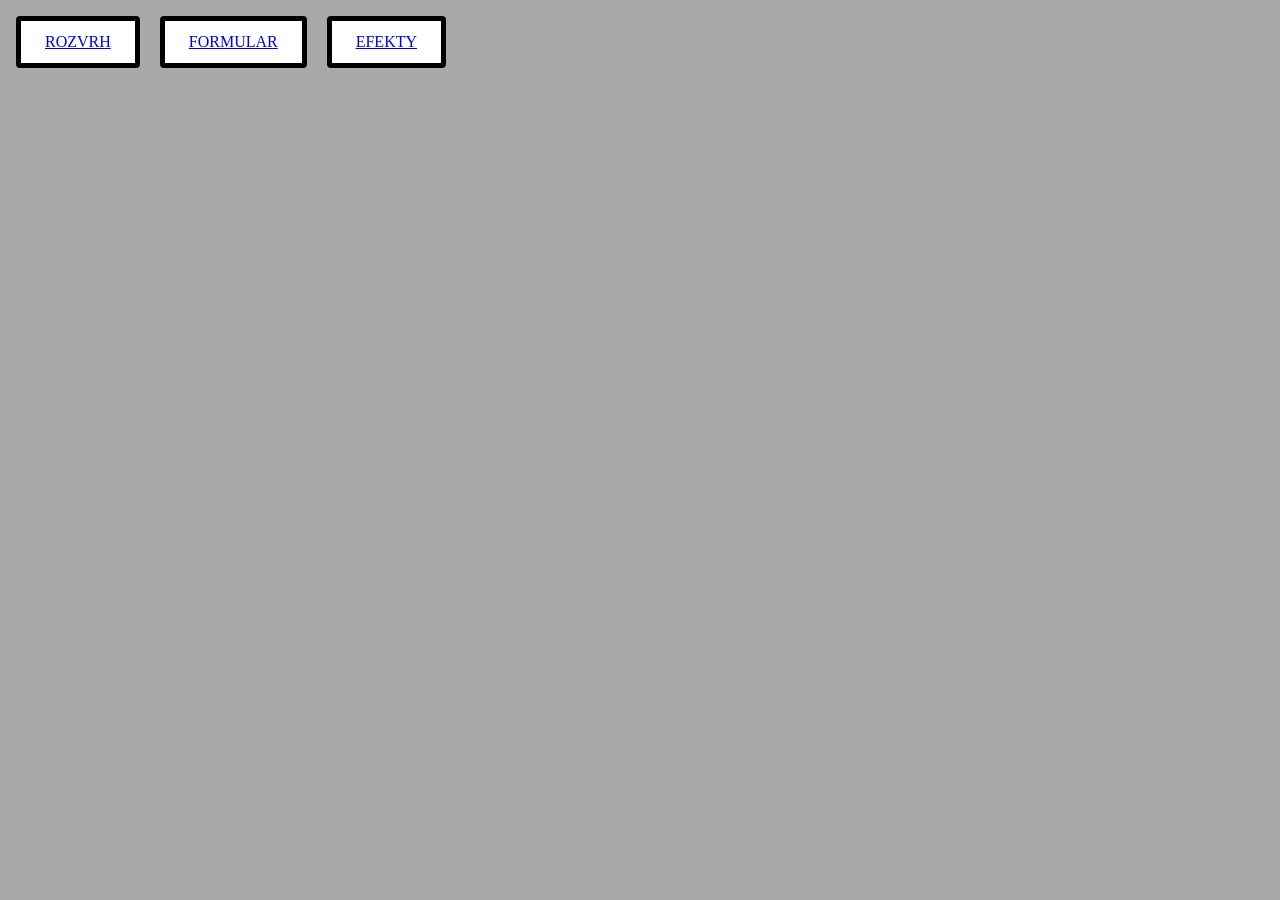
<file: index.html>
<!DOCTYPE html>
<html lang="cs">
<head>
  <meta charset="UTF-8" />
  <meta name="viewport" content="width=device-width, initial-scale=1.0" />
  <title>Komplexní web</title>
<style>
    body{background-color: darkgrey;
        
    }
    




</style>

</head>

    <link rel="stylesheet" href="style.css">
    <body>
        <a class="odkaz" href="Rozvrh 16.html">ROZVRH</a>
        <a class="odkaz" href="formular 18.html">FORMULAR</a>
        <a class="odkaz" href="efekty 20.html">EFEKTY</a>
    </body>
</html>
</file>
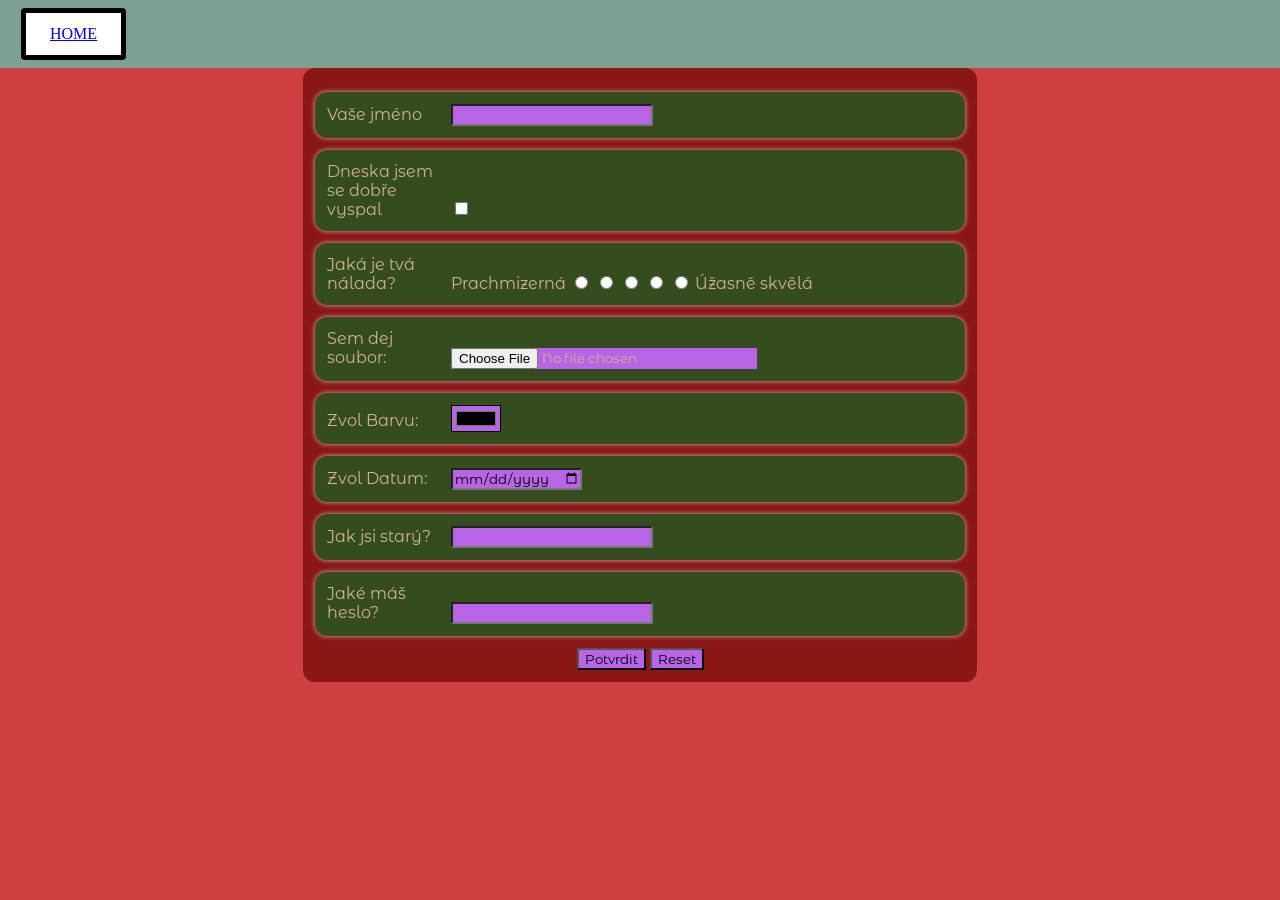
<file: formular 18.html>
<!DOCTYPE html>
<html lang="cs">
<head><link rel="preconnect" href="https://fonts.googleapis.com">
    <link rel="preconnect" href="https://fonts.gstatic.com" crossorigin>
    <link href="https://fonts.googleapis.com/css2?family=Montserrat+Alternates:ital,wght@0,100;0,200;0,300;0,400;0,500;0,600;0,700;0,800;0,900;1,100;1,200;1,300;1,400;1,500;1,600;1,700;1,800;1,900&family=Poppins:ital,wght@0,100;0,200;0,300;0,400;0,500;0,600;0,700;0,800;0,900;1,100;1,200;1,300;1,400;1,500;1,600;1,700;1,800;1,900&display=swap" rel="stylesheet">
  <meta charset="UTF-8" />
  <meta name="viewport" content="width=device-width, initial-scale=1.0" />
  <title>Galerie by Adam Štverka</title>
</head>
<style>
body{
    background-color: rgb(206, 64, 64);
margin: 0%;}
form{
    background-color: rgb(138, 22, 22);
    padding: 12px;
    width: 650px;
    margin: auto;
    text-align: center;
    border-radius: 12px;
    
    }
    form p:hover{background: #43a019;color: black;
    font-weight: 1000;
    }
    form p{transition: all 0.5s ease-in-out;}

form p{
    background-color: rgb(53, 77, 30);
    color:tan;
    padding: 12px;
    margin: 12px 0px;
    border-radius: 12px;
    border-color: aqua;
    box-shadow: 0 0 5px rgb(204, 187, 187);
    text-align: left;
    font-family: "Montserrat Alternates";
    
}
label{
    width: 120px;
    display: inline-block;
}
input{
    font-family: "Montserrat Alternates";
background-color: rgb(183, 100, 231);
}
nav
{padding-left: 13px;
padding-right: 13px;
text-align: left;
color: #196945;
background-color: #7ea091;
position: sticky;
top: 0%;}



</style>
<link rel="stylesheet" href="style.css">
<body><nav> 
    <a class="odkaz" class="navigace" href="index html.html">HOME</a>

</nav>
    
    
    
    <form>
        <p>
            <label for="jmeno">Vaše jméno</label>
            <input type="text" name="jmeno" id="jmeno" required>
            
        </p>
        <p>
            <label for="sleep">Dneska jsem se dobře vyspal</label>
            <input type="checkbox" name="sleep" id="sleep" >
        </p>
        <p>
            <label for="mood">Jaká je tvá nálada?</label>
            Prachmizerná
            <input type="radio" class="m1" name="mood" value="5">
            <input type="radio" class="m2" name="mood" value="4">
            <input type="radio" class="m3" name="mood" value="3">
            <input type="radio" class="m4" name="mood" value="2">
            <input type="radio" class="m5" name="mood" value="1">
           Úžasně skvělá
        </p>
        <p>
            <label for="spubor">Sem dej soubor:</label>
            <input type="file" name="soubor" id="soubor" > 
        </p>
        <p>
            <label for="barva">Zvol Barvu:</label>
            <input type="color" name="barva" id="barva" > 
        </p>
        <p>
            <label for="datum">Zvol Datum:</label>
            <input type="date" name="datum" id="datum" > 
        </p>
        
        <p>
            <label for="cislo">Jak jsi starý?</label>
            <input type="number" name="cislo" id="cislo" >
        </p>
        <p>
            <label for="heslo">Jaké máš heslo?</label>
            <input type="password" name="heslo" id="heslo" >
        </p>
        



            <input type="submit" value="Potvrdit">
            <input type="hidden" name="tajne" value="supersecret123" >
            <input type="reset" name="mazat" id="mazat" >



    </form>
   
</body>

</html>
</file>
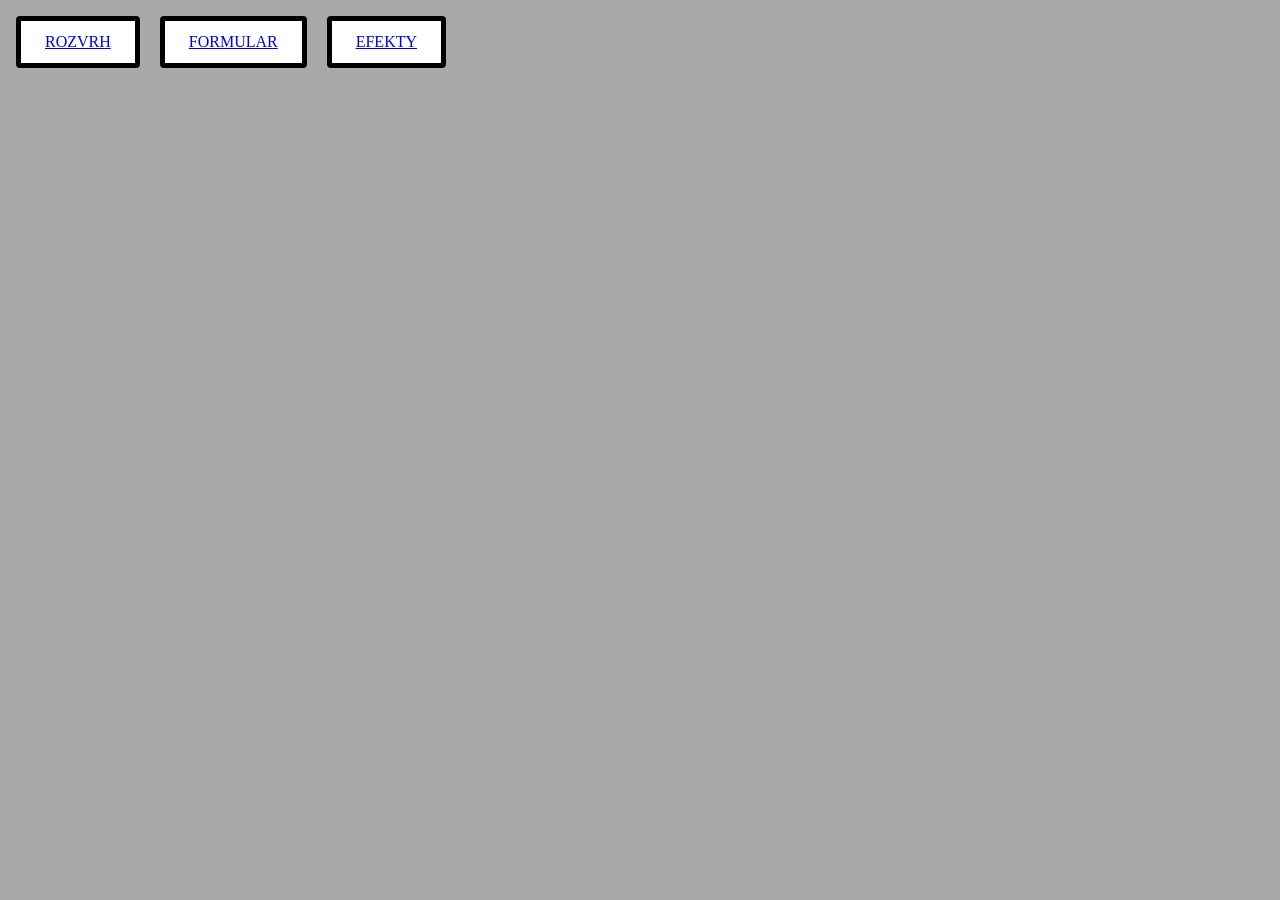
<file: index html.html>
<!DOCTYPE html>
<html lang="cs">
<head>
  <meta charset="UTF-8" />
  <meta name="viewport" content="width=device-width, initial-scale=1.0" />
  <title>Komplexní web</title>
<style>
    body{background-color: darkgrey;
        
    }
    




</style>

</head>

    <link rel="stylesheet" href="style.css">
    <body>
        <a class="odkaz" href="Rozvrh 16.html">ROZVRH</a>
        <a class="odkaz" href="formular 18.html">FORMULAR</a>
        <a class="odkaz" href="efekty 20.html">EFEKTY</a>
    </body>
</html>
</file>
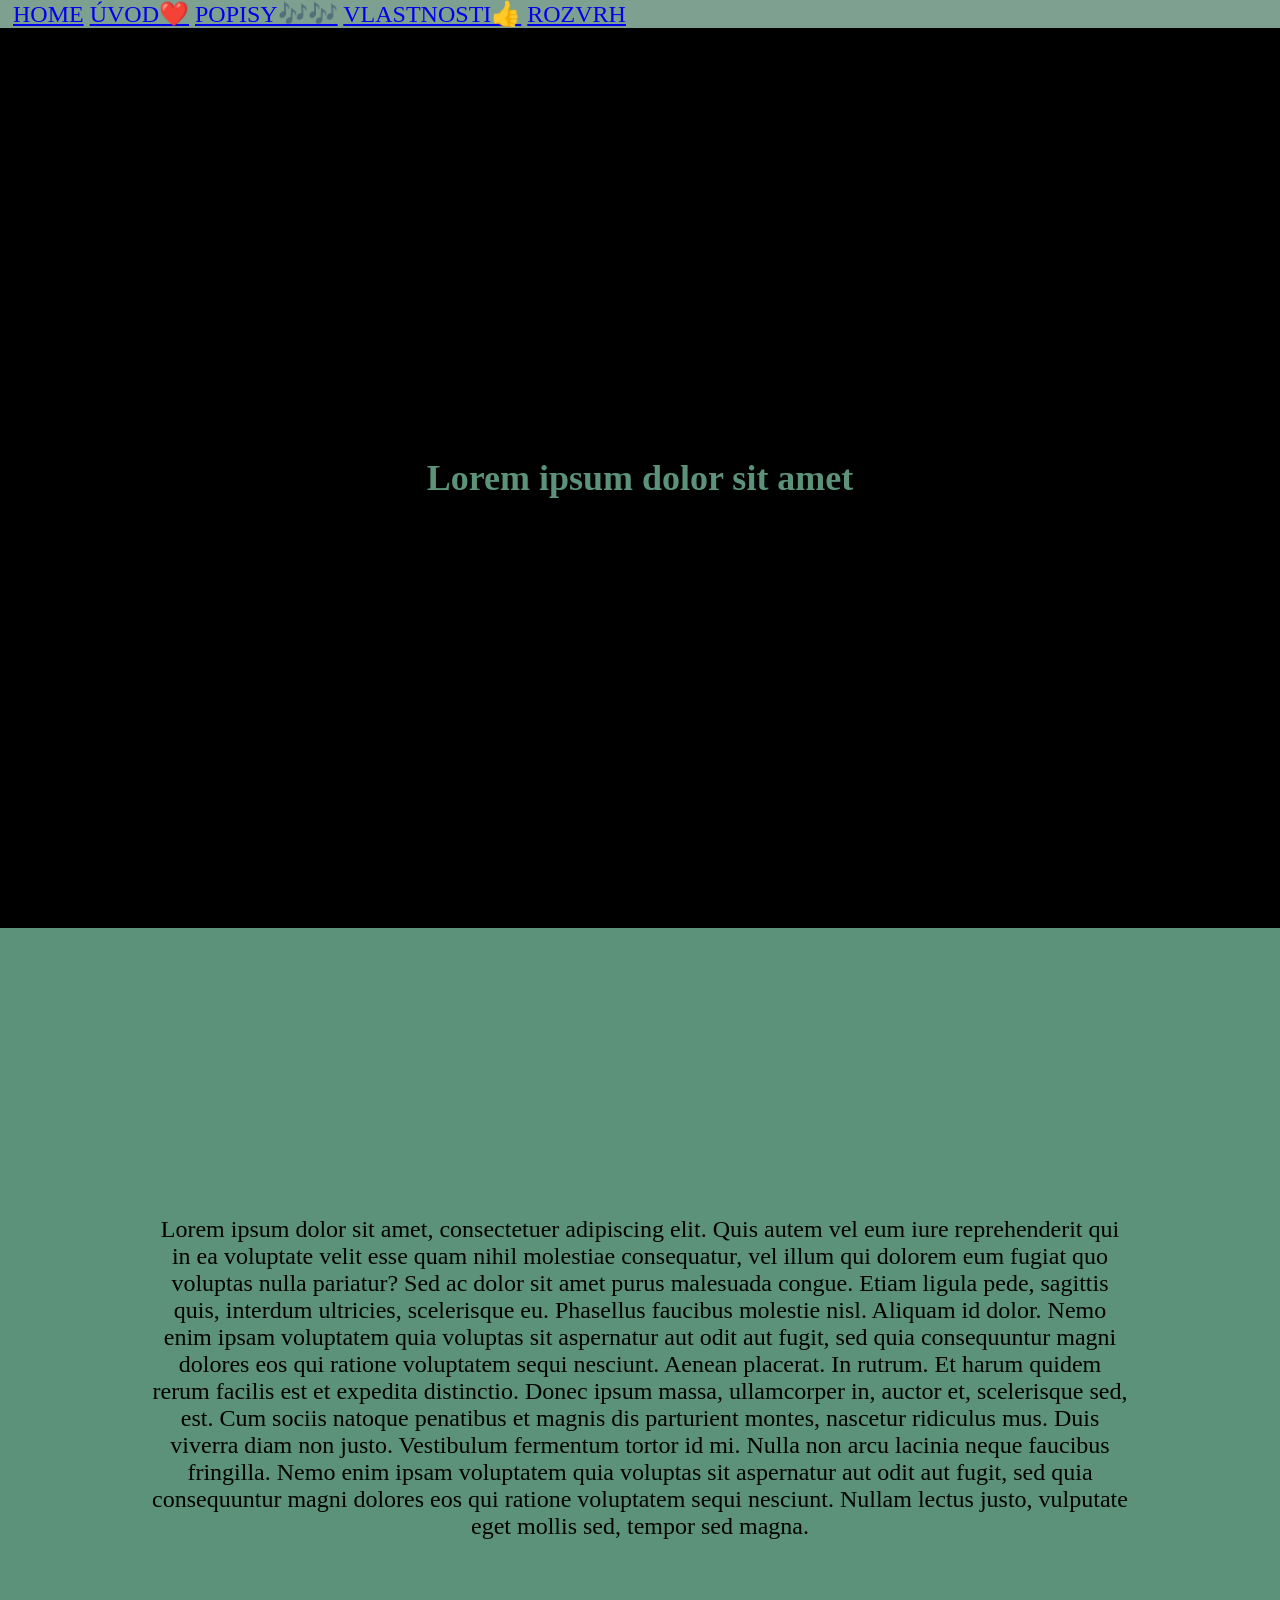
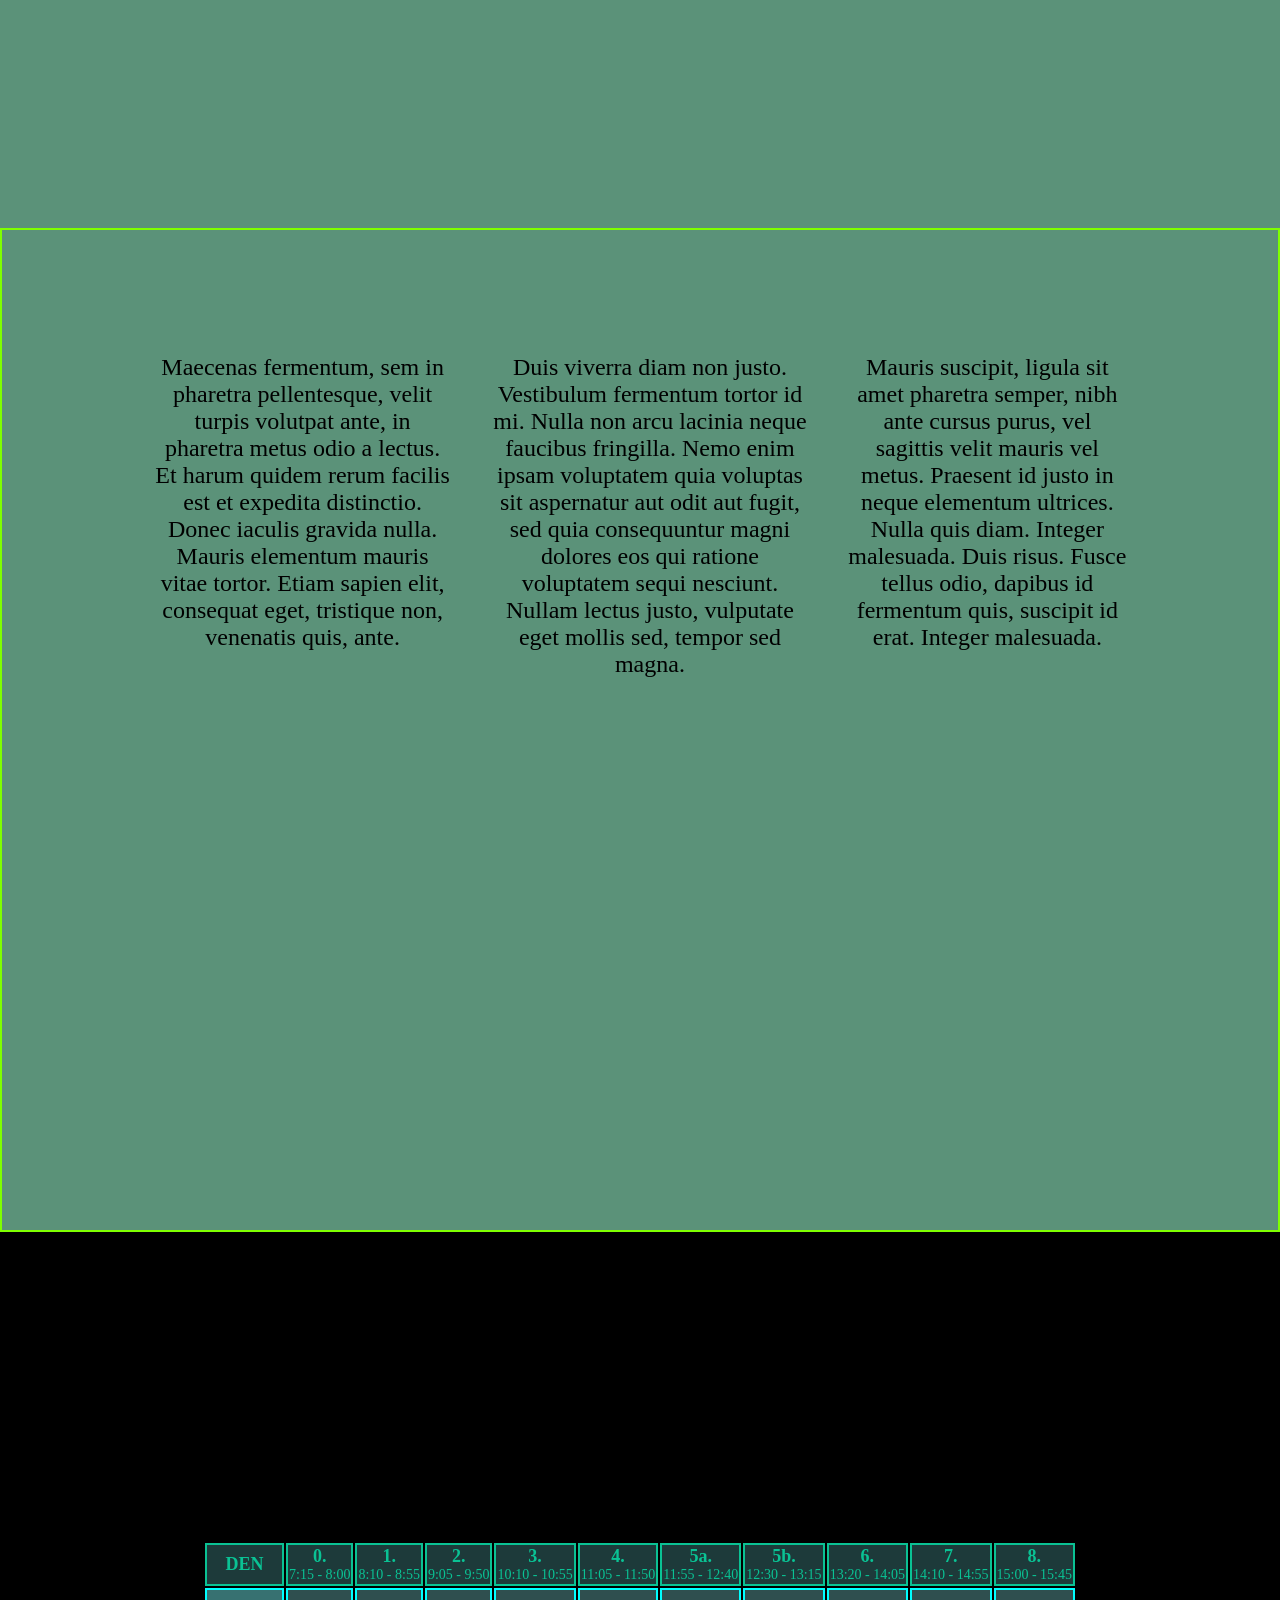
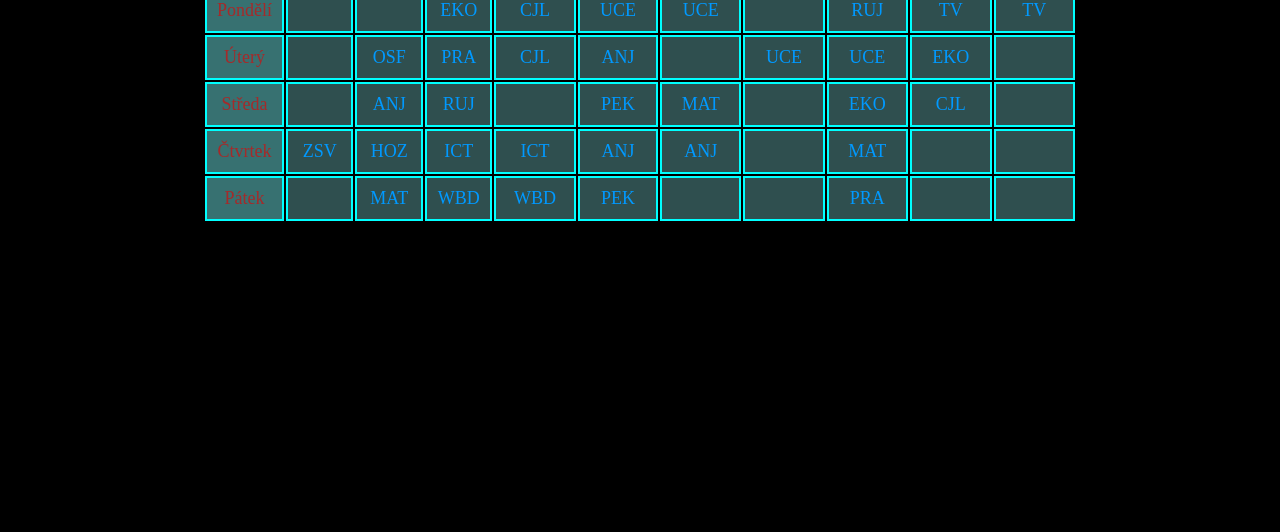
<file: Rozvrh 16.html>
<!DOCTYPE html>
<html>
<head>
<title>Můj první HTML dokument</title>
<style>
    body { font-size: 24px; margin: 0%;}
#intro {
        color: #5B9279;
        background-color: black
        ;
}
#description
    {color: black;
    background-color: #5B9279;
    font-family: cursive;
    }
#features
    {color: #000000;
    background-color: #5B9279;
    font-family: fantasy;
    display: flex; gap: 32px;
    padding-top: 100px;
    border-style: double;
    border-width: 2px ;
border-color: chartreuse;
}
section {
min-height: 100vh;
text-align: center;
align-content: center;
padding-left: 4cm;
padding-right: 4cm;
}
nav
{padding-left: 13px;
padding-right: 13px;
text-align: left;
color: #196945;
background-color: #7ea091;
position: sticky;
top: 0%;}




#timetable{color: rgb(0, 153, 255);
background-color: black;
font-family: Georgia, 'Times New Roman', Times, serif;font-size: large;
}
td{border-color: aqua;
border-width: 2px;
border-style: double;margin: 10px;
background-color: darkslategrey;
padding: 10px;

}
th{color: rgb(10, 194, 148);border-width: 2px;
border-style: double;margin: 10px;
background-color: rgb(29, 58, 58);}
table{margin: auto;}

.time { font-size: 14px; font-weight: normal; white-space: nowrap; ;}
td{transition: all 1s ease;}

td:hover{background: #000000;color: crimson;}

table:has(td.math:hover) td.math { background-color: springgreen; }

table:has(td.pek:hover) td.pek { background-color: rgb(180, 13, 49); }

table:has(td.eko:hover) td.eko { background-color: rgb(116, 180, 13); }

table:has(td.uce:hover) td.uce { background-color: rgb(180, 102, 13); }

table:has(td.anj:hover) td.anj { background-color: rgb(13, 180, 152); }

table:has(td.wbd:hover) td.wbd { background-color: rgb(52, 180, 13); }

table:has(td.rus:hover) td.rus { background-color: rgb(52, 180, 13); }

table:has(td.tv:hover) td.tv { background-color: rgb(52, 180, 13); }
table:has(td.osf:hover) td.osf { background-color: rgb(52, 180, 13); }
table:has(td.rus:hover) td.rus { background-color: rgb(52, 180, 13); }
table:has(td.rus:hover) td.rus { background-color: rgb(52, 180, 13); }



.DEN{background-color: rgba(113, 233, 233, 0.486);color: brown;}

html {scroll-behavior: smooth;}


</style>
</head>
<body>
   
    <nav> 
        <a class="odkaz" href="index html.html">HOME</a>
        <a href="#intro" >ÚVOD❤️</a>
        <a href="#description" >POPISY🎶🎶</a>
        <a href="#features" >VLASTNOSTI👍</a>
        <a href="#timetable" >ROZVRH </a>
    </nav>
    <section id="intro">
        <h1>Lorem ipsum dolor sit amet
        </h1>
    </section>
    <section id="description">
        <p>Lorem ipsum dolor sit amet, consectetuer adipiscing elit. Quis autem vel eum iure reprehenderit qui in ea voluptate velit esse quam nihil molestiae consequatur, vel illum qui dolorem eum fugiat quo voluptas nulla pariatur? Sed ac dolor sit amet purus malesuada congue. Etiam ligula pede, sagittis quis, interdum ultricies, scelerisque eu. Phasellus faucibus molestie nisl. Aliquam id dolor. Nemo enim ipsam voluptatem quia voluptas sit aspernatur aut odit aut fugit, sed quia consequuntur magni dolores eos qui ratione voluptatem sequi nesciunt. Aenean placerat. In rutrum. Et harum quidem rerum facilis est et expedita distinctio. Donec ipsum massa, ullamcorper in, auctor et, scelerisque sed, est. Cum sociis natoque penatibus et magnis dis parturient montes, nascetur ridiculus mus. Duis viverra diam non justo. Vestibulum fermentum tortor id mi. Nulla non arcu lacinia neque faucibus fringilla. Nemo enim ipsam voluptatem quia voluptas sit aspernatur aut odit aut fugit, sed quia consequuntur magni dolores eos qui ratione voluptatem sequi nesciunt. Nullam lectus justo, vulputate eget mollis sed, tempor sed magna.
        </p>
    </section>
    <section id="features">
        <p>Maecenas fermentum, sem in pharetra pellentesque, velit turpis volutpat ante, in pharetra metus odio a lectus. Et harum quidem rerum facilis est et expedita distinctio. Donec iaculis gravida nulla. Mauris elementum mauris vitae tortor. Etiam sapien elit, consequat eget, tristique non, venenatis quis, ante.
        </p>
    
        <p>Duis viverra diam non justo. Vestibulum fermentum tortor id mi. Nulla non arcu lacinia neque faucibus fringilla. Nemo enim ipsam voluptatem quia voluptas sit aspernatur aut odit aut fugit, sed quia consequuntur magni dolores eos qui ratione voluptatem sequi nesciunt. Nullam lectus justo, vulputate eget mollis sed, tempor sed magna.
        </p>
        <p>Mauris suscipit, ligula sit amet pharetra semper, nibh ante cursus purus, vel sagittis velit mauris vel metus. Praesent id justo in neque elementum ultrices. Nulla quis diam. Integer malesuada. Duis risus. Fusce tellus odio, dapibus id fermentum quis, suscipit id erat. Integer malesuada. 
       </p>
        </section>

<section id="timetable"> 

<table>
<tr>

<th>DEN</td>
<th>0.

    <div class="time">7:15 - 8:00</div>

</th>
<th>1.

    <div class="time">8:10 - 8:55</div>

</th>
<th>2.
    <div class="time">9:05 - 9:50</div>

</th>
<th>3.
    <div class="time">10:10 - 10:55</div>

</th>
<th>4.
    <div class="time">11:05 - 11:50</div>

</th>
<th>5a.
    <div class="time">11:55 - 12:40</div>
   

</th>
<th>5b.
    <div class="time">12:30 - 13:15</div>

</th>
<th>6.
    <div class="time">13:20 - 14:05</div>

</th>
<th>7.
    <div class="time">14:10 - 14:55</div>

</th>
<th>8.
    <div class="time">15:00 - 15:45</div>

</th>
</tr>

<tr>
<td class="DEN">Pondělí</td>
<td></td>
<td></td>
<td class = "eko">EKO</td>
<td>CJL</td>
<td class="uce">UCE</td>
<td class="uce">UCE</td>
<td></td>
<td class="rus">RUJ</td>
<td class="tv">TV</td>
<td class="tv">TV</td>
</tr>
<tr>
    <td class="DEN">Úterý</td>
    <td></td>
    <td class = "osf">OSF</td>
    <td>PRA</td>
    <td>CJL</td>
    <td class = "anj">ANJ</td>
    <td></td>
    <td class="uce">UCE</td>
    <td class="uce">UCE</td>
    <td class = "eko">EKO</td>
    <td></td>
</tr>
<tr>
    <td class="DEN">Středa</td>
    <td></td>
    <td class = "anj">ANJ</td>
    <td class="rus">RUJ</td>
    <td></td>
    <td class = "pek">PEK</td>
    <td class = "math">MAT</td>
    <td></td>
    <td class = "eko">EKO</td>
    <td>CJL</td>
    <td></td>
</tr>
<tr>
    <td class="DEN">Čtvrtek</td>
    <td>ZSV</td>
    <td>HOZ</td>
    <td>ICT</td>
    <td>ICT</td>
    <td class = "anj">ANJ</td>
    <td class = "anj">ANJ</td>
    <td></td>
    <td class = "math">MAT</td>
    <td></td>
    <td></td>
</tr>
<tr>
    <td class="DEN">Pátek</td>
    <td></td>
    <td class = "math">MAT</td>
    <td class = "wbd">WBD</td>
    <td class = "wbd">WBD</td>
    <td class = "pek">PEK</td>
    <td></td>
    <td></td>
    <td>PRA</td>
    <td></td>
    <td></td>
</tr>


</table>

</section>

    </body>
</html>
</file>
<file: style.css>
.odkaz {
    display: inline-block;
    padding: 12px 24px;
    margin: 8px;
    border-radius: 4px;
    cursor: pointer;
    background: rgb(255, 255, 255);
    border: 5px solid rgb(0, 0, 0);
  }
  navigace{background: rgb(255, 255, 255);
    padding: 12px 24px;
    display: inline-block;
    color: #196945;
  background-color: #7ea091;
  }
</file>
